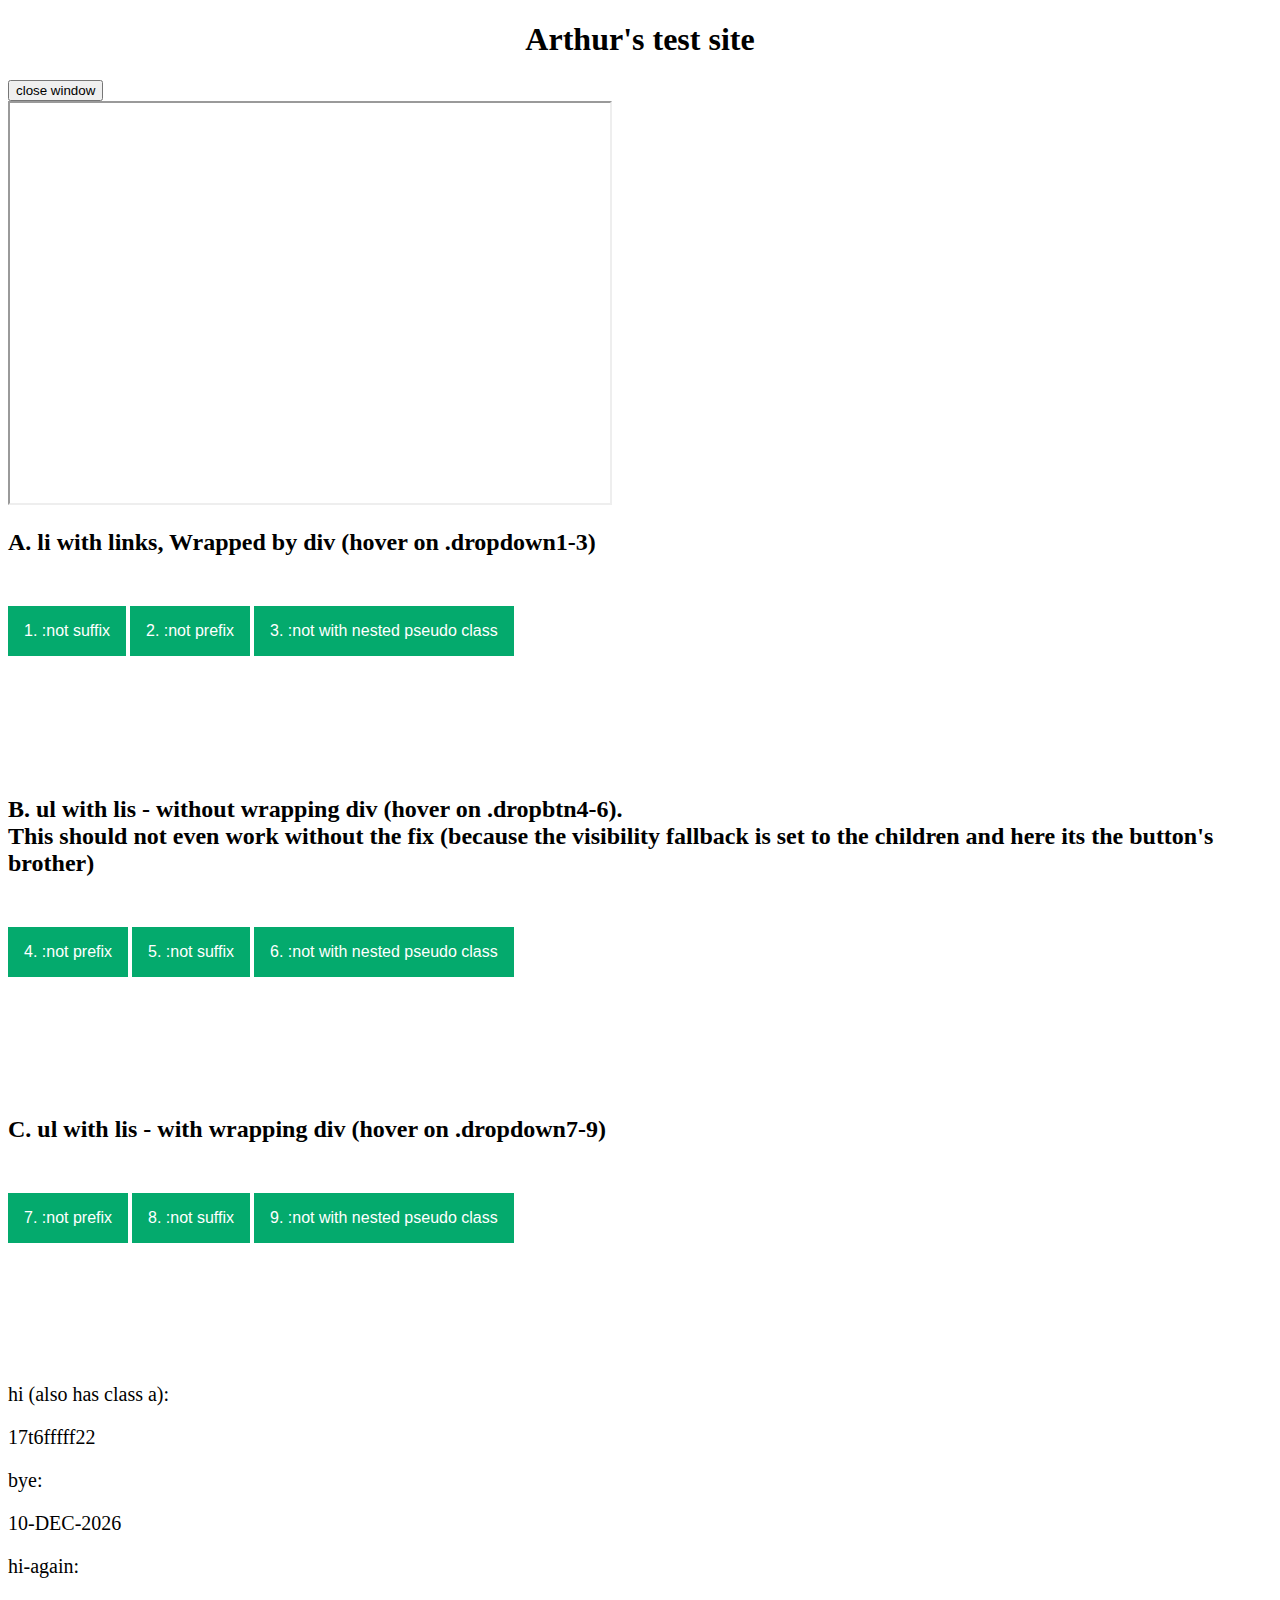
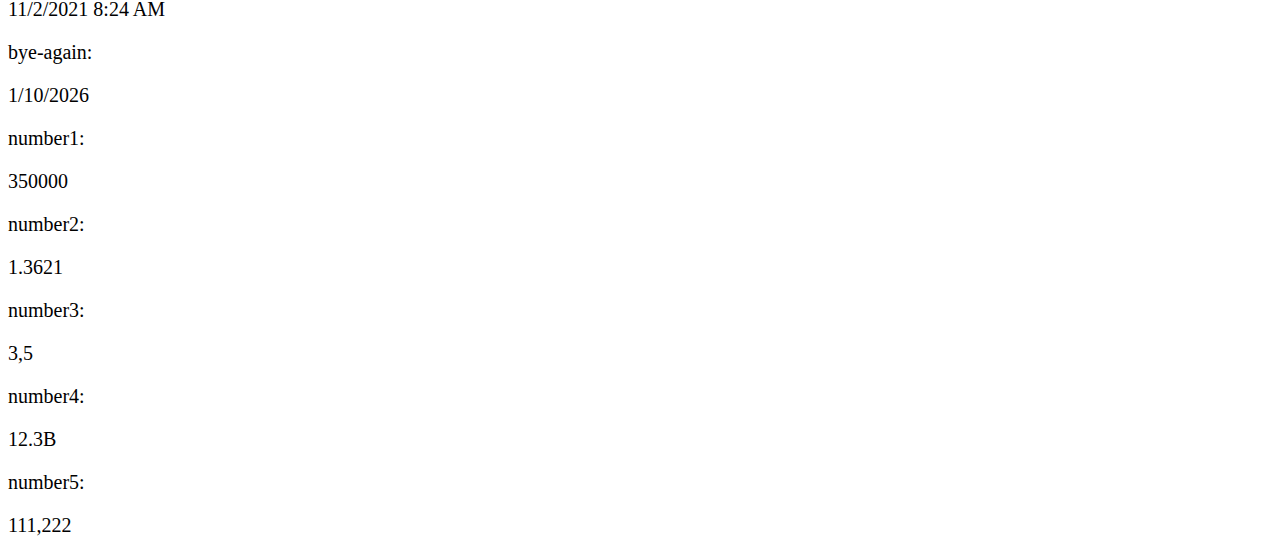
<file: index.html>
<!DOCTYPE html>
<html lang="en">
    <head>
        <meta charset="UTF-8">
        <meta http-equiv="X-UA-Compatible" content="IE=edge">
        <meta name="viewport" content="width=device-width, initial-scale=1.0">
<!--         <meta http-equiv="origin-trial" content="Ai8WlwDImfUp3Tw0AUqhaS/kp14kMmSnuTzBx4eUpR5JZgPfhQrj9cXZpKJbluPnqMN5+r3kHf0Tflh/t8qOPAsAAABseyJvcmlnaW4iOiJodHRwczovL2Nkbi53YWxrbWUuY29tOjQ0MyIsImZlYXR1cmUiOiJEaXNhYmxlVGhpcmRQYXJ0eVN0b3JhZ2VQYXJ0aXRpb25pbmciLCJleHBpcnkiOjE3MTQ2OTQzOTl9"> -->
<!--         <meta http-equiv="origin-trial" content="[base64]"> -->
<!--         <meta http-equiv="origin-trial" content="A29CO0HWW7SnMkiW9VU3UdTibF3X4EUDC7XSdD/OSIMM+vaXyVTgydeIeV+GP4LHnLQILJh4b+f/RtOQbhJmPQ0AAACAeyJvcmlnaW4iOiJodHRwczovL2Nkbi53YWxrbWUuY29tOjQ0MyIsImZlYXR1cmUiOiJEaXNhYmxlVGhpcmRQYXJ0eVN0b3JhZ2VQYXJ0aXRpb25pbmciLCJleHBpcnkiOjE3MjU0MDc5OTksImlzVGhpcmRQYXJ0eSI6dHJ1ZX0="> -->
        <link rel="stylesheet" href="styles.css">
        <script>

            var sap = {
                ushell: {
                    Container: {
                        getUser: () => ({
                            getId: () => "FromWindowVar"
                        })
                    }
                }
            }
            var userId = "ArthurAAA";
            var userrr = "ArthurCCC";
            var aaa = 'KingArthur';
            var bbb = "777";
            var ccc = "888";
            var balon = "halon";
            var wm_userAvatar = "yoyoyoyoyoyoooooo";
        </script>
        <!-- US -->
        <!-- production -->
        <!-- <script type="text/javascript">(function() {var walkme = document.createElement('script'); walkme.type = 'text/javascript'; walkme.async = true; walkme.src = 'https://cdn.walkme.com/users/10586589c9ed4ec0a67e0d6e06cb0687/walkme_10586589c9ed4ec0a67e0d6e06cb0687_https.js'; var s = document.getElementsByTagName('script')[0]; s.parentNode.insertBefore(walkme, s); window._walkmeConfig = {smartLoad:true}; })();</script> -->
        <!-- test -->
        <!-- <script type="text/javascript">(function() {var walkme = document.createElement('script'); walkme.type = 'text/javascript'; walkme.async = true; walkme.src = 'https://cdn.walkme.com/users/10586589c9ed4ec0a67e0d6e06cb0687/test/walkme_10586589c9ed4ec0a67e0d6e06cb0687_https.js'; var s = document.getElementsByTagName('script')[0]; s.parentNode.insertBefore(walkme, s); window._walkmeConfig = {smartLoad:true}; })();</script> -->
        <!-- success -->
        <!-- <script type="text/javascript">(function() {var walkme = document.createElement('script'); walkme.type = 'text/javascript'; walkme.async = true; walkme.src = 'https://cdn.walkme.com/users/10586589c9ed4ec0a67e0d6e06cb0687/success/walkme_10586589c9ed4ec0a67e0d6e06cb0687_https.js'; var s = document.getElementsByTagName('script')[0]; s.parentNode.insertBefore(walkme, s); window._walkmeConfig = {smartLoad:true}; })();</script> -->
        
        <!-- Salesforce -->
        <!-- <script type="text/javascript">(function() {var walkme = document.createElement('script'); walkme.type = 'text/javascript'; walkme.async = true; walkme.src = 'https://cdn.walkme.com/users/3e09d2d2397f43d280912613f4404c93/walkme_3e09d2d2397f43d280912613f4404c93_https.js'; var s = document.getElementsByTagName('script')[0]; s.parentNode.insertBefore(walkme, s); window._walkmeConfig = {smartLoad:true}; })();</script> -->
        <!-- Saleforce with timeout -->
        <!-- <script type="text/javascript">(setTimeout(
            function() {
                var walkme = document.createElement('script'); walkme.type = 'text/javascript'; walkme.async = true; walkme.src = 'https://cdn.walkme.com/users/3e09d2d2397f43d280912613f4404c93/walkme_3e09d2d2397f43d280912613f4404c93_https.js'; var s = document.getElementsByTagName('script')[0]; s.parentNode.insertBefore(walkme, s); window._walkmeConfig = {smartLoad:true}; 
                }
                ,5000));</script> -->
        <!-- <script src="./src/index2.js"></script> -->

        <!-- Best system ever!!111 -->
        <!-- production -->
        <!-- <script type="text/javascript">(function() {var walkme = document.createElement('script'); walkme.type = 'text/javascript'; walkme.async = true; walkme.src = 'https://cdn.walkme.com/users/84e532a26c6a4789b51cf8962939f4ab/walkme_84e532a26c6a4789b51cf8962939f4ab_https.js'; var s = document.getElementsByTagName('script')[0]; s.parentNode.insertBefore(walkme, s); window._walkmeConfig = {smartLoad:true}; })();</script> -->

        <!-- QA -->
        <!-- production -->
        <!-- <script type="text/javascript">(function() {var walkme = document.createElement('script'); walkme.type = 'text/javascript'; walkme.async = true; walkme.src = 'https://cdn.walkmeqa.com/users/e8fc031c288c48148dc04f8de6af204a/walkme_e8fc031c288c48148dc04f8de6af204a_https.js'; var s = document.getElementsByTagName('script')[0]; s.parentNode.insertBefore(walkme, s); window._walkmeConfig = {smartLoad:true}; })();</script> -->

        <!-- DEV2 -->
        <!-- production -->
        <!-- <script type="text/javascript">(function() {var walkme = document.createElement('script'); walkme.type = 'text/javascript'; walkme.async = true; walkme.src = 'https://cdn2.walkmedev.com/users/3e2ad2106c804e4d8cca616470e04439/walkme_3e2ad2106c804e4d8cca616470e04439_https.js'; var s = document.getElementsByTagName('script')[0]; s.parentNode.insertBefore(walkme, s); window._walkmeConfig = {smartLoad:true}; })();</script> -->

        <!-- omer -->
        <!-- <script type="text/javascript">(function() {var walkme = document.createElement('script'); walkme.type = 'text/javascript'; walkme.async = true; walkme.src = 'https://cdn2.walkmedev.com/users/7d4b0b1fd9614a02a0c507715aea8405/walkme_7d4b0b1fd9614a02a0c507715aea8405_https.js'; var s = document.getElementsByTagName('script')[0]; s.parentNode.insertBefore(walkme, s); window._walkmeConfig = {smartLoad:true}; })();</script> -->
        
        <!-- local template -->
        <!-- <script type="text/javascript">(function() {var walkme = document.createElement('script'); walkme.type = 'text/javascript'; walkme.async = true; walkme.src = 'https://localhost/mt/snippet.js'; var s = document.getElementsByTagName('script')[0]; s.parentNode.insertBefore(walkme, s); window._walkmeConfig = {smartLoad:true}; })();</script> -->
        
        <!-- Roche DiaLog -->
        <!-- <script type="text/javascript">(function() {var walkme = document.createElement('script'); walkme.type = 'text/javascript'; walkme.async = true; walkme.src = 'https://cdn.walkme.com/users/fc80fae5daaa4c1aa331e1f679d3e3b1/success/walkme_fc80fae5daaa4c1aa331e1f679d3e3b1_https.js'; var s = document.getElementsByTagName('script')[0]; s.parentNode.insertBefore(walkme, s); window._walkmeConfig = {smartLoad:true}; })();</script> -->

        <!-- Self Hosted Live server -->
        <!-- <script type="text/javascript">(function() {var walkme = document.createElement('script'); walkme.type = 'text/javascript'; walkme.async = true; walkme.src = 'http://127.0.0.1:5500/10586589c9ed4ec0a67e0d6e06cb0687/walkme_10586589c9ed4ec0a67e0d6e06cb0687_https.js'; var s = document.getElementsByTagName('script')[0]; s.parentNode.insertBefore(walkme, s); window._walkmeConfig = {smartLoad:true}; })();</script> -->

        <!-- self Hosted cdHiddenIframe -->
        <!-- <script type="text/javascript">(function() {var walkme = document.createElement('script'); walkme.type = 'text/javascript'; walkme.async = true; walkme.src = 'https://cdn.walkme.com/users/84e532a26c6a4789b51cf8962939f4ab/walkme_84e532a26c6a4789b51cf8962939f4ab_https.js'; var s = document.getElementsByTagName('script')[0]; s.parentNode.insertBefore(walkme, s); window._walkmeConfig = {smartLoad:true, cdhiUrl:'http://localhost:5500/CD/CDhiddenIframe.compress.html'}; })();</script> -->
        <!-- <script type="text/javascript">(function() {var walkme = document.createElement('script'); walkme.type = 'text/javascript'; walkme.async = true; walkme.src = 'https://cdn.walkme.com/users/10586589c9ed4ec0a67e0d6e06cb0687/walkme_10586589c9ed4ec0a67e0d6e06cb0687_https.js'; var s = document.getElementsByTagName('script')[0]; s.parentNode.insertBefore(walkme, s); window._walkmeConfig = {smartLoad:true, cdhiUrl:'http://localhost:5500/CD/CDhiddenIframe.compress.html'}; })();</script> -->

        <!-- ertdfgert
        <script async src="./src/currentScriptTest.js" isMESnippet="ccc"></script>
        <script async src="./src/currentScriptTest.js" isMESnippet="ddd"></script>
        <script async src="./src/currentScriptTest.js" isMESnippet="eee"></script>
        <script async=true src="./src/currentScriptTest.js" isMESnippet="aaa"></script>
        <script async src="./src/currentScriptTest.js" isMESnippet="bbb"></script>
        <script async src="./src/currentScriptTest.js" isMESnippet="ccc"></script>
        <script async src="./src/currentScriptTest.js" isMESnippet="ddd"></script>
        <script async src="./src/currentScriptTest.js" isMESnippet="eee"></script>
        <script async src="./src/currentScriptTest.js" isMESnippet="fff"></script>
        <script async src="./src/currentScriptTest.js" isMESnippet="ggg"></script>
        <script  src="./src/currentScriptTest.js" isMESnippet="hhh"></script> 
        -->

<!--         <iframe id="walkme-set-cd-cookie" class="walkme-to-remove" src="http://127.0.0.1:5500/CD/testFolder/setCDCookie.html" style="display: none; visibility: hidden;"></iframe> -->
<!--         <iframe id="walkme-clear-cd-cookie" class="walkme-to-remove" src="http://127.0.0.1:5500/hi/bye/deleteCDCookie.html" style="display: none; visibility: hidden;"></iframe> -->
        
        <title>Arthurs Test</title>
    </head>

    <body>
        <h1 id="myTitle" class="a b c">Arthur's test site</h1>
        <div>
            <button class="closepopup" id="closepopup" onclick="window.close()">close window</button>
        </div>
        <div>
            <!-- <button id="testButton" onclick="requestAccessForTest()">Request Storage Access Test</button> -->
        </div>
        <script>
            // document.addEventListener('click', function(event) {
            //     document.requestStorageAccessFor('https://test.arthurfurman.com').then(function() {
            //         console.log('Access granted');
            //     });
            // });
            
        </script>
        <!-- <button onclick="function(){alert('hi')}"">Change Theme</button><br><br> -->

        <!-- <iframe src="https://www.wikipedia.org/" height="400" width="600" title="Iframe Example"></iframe> -->
        <iframe src="https://test.arthurfurman.com/" height="400" width="600" title="Iframe Example"></iframe>
        <!-- <iframe src="https://www.google.com/" height="400" width="600" title="Iframe Example"></iframe> -->
        <!-- <iframe src="https://www.facebook.com/" height="400" width="600" title="Iframe Example"></iframe> -->
        <!-- <iframe src="https://www.walla.co.il/" height="400" width="600" title="Iframe Example"></iframe> -->
        <!-- <iframe src="https://www.ynet.co.il/" height="400" width="600" title="Iframe Example"></iframe> -->
        <!-- <iframe src="https://www.aishrine.com/" height="400" width="600" title="Iframe Example"></iframe> -->
        <!-- <iframe src="https://arthurfurman.github.io/test/" height="400" width="600" title="Iframe Example"></iframe> -->
        
        <h2>A. li with links, Wrapped by div (hover on .dropdown1-3)</h2>
        <div class="menu-container">

            <div class="dropdown1">
                <button class="dropbtn1">1. :not suffix</button>
                <li class="dropdown-content1">
                    <a href="#">Link 1</a>
                    <a href="#">Link 2</a>
                    <a href="#">Link 3</a>
                    <div class="error">
                        you should not see this !!!!
                    </div>
                </li>
            </div>
            
            <div class="dropdown2">
                <button class="dropbtn2">2. :not prefix</button>
                <li class="dropdown-content2">
                    <a href="#">Link 1</a>
                    <a href="#">Link 2</a>
                    <a href="#">Link 3</a>
                    <div class="error">
                        you should not see this !!!!
                    </div>
                </li>
            </div>
            
            <div class="dropdown3">
                <button class="dropbtn3">3. :not with nested pseudo class</button>
                <li class="dropdown-content3">
                    <a href="#">Link 1</a>
                    <a href="#">Link 2</a>
                    <a href="#">Link 3</a>
                    <div class="error">
                        you should not see this !!!!
                    </div>
                </li>
            </div>

        </div>
        
        
        <h2>B. ul with lis - without wrapping div (hover on .dropbtn4-6).</br>
            This should not even work without the fix (because the visibility fallback is set to the children and here its the button's brother)
        </h2>
        
        <div class="menu-container">
            
            <div class="dropdown-style">
                <button class="dropbtn4">4. :not prefix</button>
                <ul class="dropdown-content4">
                    <li>hi 1</li>
                    <li>hi 2</li>
                    <li>hi 3</li>
                    <div class="error">
                        you should not see this !!!!
                    </div>
                </ul>
            </div>

            <div class="dropdown-style">
                <button class="dropbtn5">5. :not suffix</button>
                <ul class="dropdown-content5">
                    <li>hi 1</li>
                    <li>hi 2</li>
                    <li>hi 3</li>
                    <div class="error">
                        you should not see this !!!!
                    </div>
                </ul>
            </div>

            <div class="dropdown-style">
                <button class="dropbtn6">6. :not with nested pseudo class</button>
                <ul class="dropdown-content6">
                    <li>hi 1</li>
                    <li>hi 2</li>
                    <li>hi 3</li>
                    <div class="error">
                        you should not see this !!!!
                    </div>
                </ul>
            </div>

        </div>

        <h2>C. ul with lis - with wrapping div (hover on .dropdown7-9)</h2>
        <div class="menu-container">

            <div class="dropdown7">
                <button class="dropbtn7">7. :not prefix</button>
                <ul class="dropdown-content7">
                    <li>hi 1</li>
                    <li>hi 2</li>
                    <li>hi 3</li>
                    <div class="error">
                        you should not see this !!!!
                    </div>
                </ul>
            </div>

            <div class="dropdown8">
                <button class="dropbtn8">8. :not suffix</button>
                <ul class="dropdown-content8">
                    <li>hi 1</li>
                    <li>hi 2</li>
                    <li>hi 3</li>
                    <div class="error">
                        you should not see this !!!!
                    </div>
                </ul>
            </div>

            <div class="dropdown9">
                <button class="dropbtn9">9. :not with nested pseudo class</button>
                <ul class="dropdown-content9">
                    <li>hi 1</li>
                    <li>hi 2</li>
                    <li>hi 3</li>
                    <div class="error">
                        you should not see this !!!!
                    </div>
                </ul>
            </div>

        </div>

        <!-- <input type="checkbox" name="newsletter" value="Daily"> -->
        <p class="a">hi (also has class a):</p>
            <p id="hi">17t6fffff22</p>
            <p>bye:</p>
            <p id="bye">10-DEC-2026</p>
            <p>hi-again:</p>
            <p id="hi-again">11/2/2021 8:24 AM</p>
            <p>bye-again:</p>
        <p id="bye-again">1/10/2026</p>
        <p>number1:</p>
        <p id="number1">350000</p>
        <p>number2:</p>
        <p id="number2">1.3621</p>
        <p>number3:</p>
        <p id="number3">3,5</p>
        <p>number4:</p>
        <p id="number4">12.3B</p>
        <p>number5:</p>
        <p id="number5">111,222</p>
    </body>
        
</html>
</file>
<file: styles.css>
/* @media (prefers-color-scheme: light) {
    body {
        background-color: yellow;
        color: black;
    }
}

@media (prefers-color-scheme: dark) {
    body {
        background-color: lightgray;
        color: black;
    }
} */

/* :root {
    --main-bg-color: pink;
} */
/* body {
    background-color: rgb(195, 191, 195);
} */

h1 {
    text-align: center;
}

h1.a.b.c:hover {
    text-align: right;
}

h1:hover {
    background-color: yellow;
}

h2 {
    padding-bottom: 30px;
}

p {
    font-family: verdana;
    font-size: 20px;
}

p:hover {
    background-color: green;
}

p:not(.a):hover {
    background-color: red; 
    visibility: visible;
    
}

.menu-container {
    padding-bottom: 120px;
}

.error {
    color: red;
    background-color: orange;
    padding: 12px 16px;
    text-decoration: none;
    display: none;
}

.dropdown-style {
    position: relative;
    display: inline-block;
}

/* DROP DOWN 1 */

/* The container <div> - needed to position the dropdown content */
.dropdown1 {
    position: relative;
    display: inline-block;
}

/* Dropdown Button */
.dropbtn1 {
    background-color: #04AA6D;
    color: white;
    padding: 16px;
    font-size: 16px;
    border: none;
}

/* Dropdown Content (Hidden by Default) */
.dropdown-content1 {
    display: none;
    position: absolute;
    background-color: #f1f1f1;
    min-width: 160px;
    box-shadow: 0px 8px 16px 0px rgba(0,0,0,0.2);
    z-index: 1;
}

/* Links inside the dropdown */
.dropdown-content1 a {
    color: black;
    padding: 12px 16px;
    text-decoration: none;
    display: block;
}

/* Change color of dropdown links on hover */
.dropdown-content1 a:hover {background-color: #ddd;}

/* Show the dropdown menu on hover */
.dropdown1:hover .dropdown-content1 {display: block;}

/* Change the background color of the dropdown button when the dropdown content is shown */
.dropdown1:hover:not(p) .dropbtn1:not(p) {background-color: #3e8e41;}



/* DROP DOWN 2 */

/* The container <div> - needed to position the dropdown content */
.dropdown2 {
    position: relative;
    display: inline-block;
}

/* Dropdown Button */
:not(.dropbtn1).dropbtn2 {
    background-color: #04AA6D;
    color: white;
    padding: 16px;
    font-size: 16px;
    border: none;
}

/* Dropdown Content (Hidden by Default) */
.dropdown-content2 {
    display: none;
    position: absolute;
    background-color: #f1f1f1;
    min-width: 160px;
    box-shadow: 0px 8px 16px 0px rgba(0,0,0,0.2);
    z-index: 1;
}

/* Links inside the dropdown */
.dropdown-content2 a {
    color: black;
    padding: 12px 16px;
    text-decoration: none;
    display: block;
}

/* Change color of dropdown links on hover */
.dropdown-content2 a:hover {background-color: #ddd;}

/* Show the dropdown menu on hover */
.dropdown2:hover .dropdown-content2 {display: block;}

/* Change the background color of the dropdown button when the dropdown content is shown */
:not(.dropdown1).dropdown2:hover :not(.dropbtn1).dropbtn2 {background-color: #3e8e41;}


/* DROP DOWN 3 */

/* The container <div> - needed to position the dropdown content */
.dropdown3 {
    position: relative;
    display: inline-block;
}

/* Dropdown Button */
.dropbtn3 {
    background-color: #04AA6D;
    color: white;
    padding: 16px;
    font-size: 16px;
    border: none;
}

/* Dropdown Content (Hidden by Default) */
.dropdown-content3 {
    display: none;
    position: absolute;
    background-color: #f1f1f1;
    min-width: 160px;
    box-shadow: 0px 8px 16px 0px rgba(0,0,0,0.2);
    z-index: 1;
}

/* Links inside the dropdown */
.dropdown-content3 a {
    color: black;
    padding: 12px 16px;
    text-decoration: none;
    display: block;
}

/* Change color of dropdown links on hover */
.dropdown-content3 a:hover {background-color: #ddd;}

/* Show the dropdown menu on hover */
.dropdown3:hover .dropdown-content3 {display: block;}

/* Change the background color of the dropdown button when the dropdown content is shown */
.dropdown3:hover .dropbtn3:not(:last-child) {background-color: #3e8e41;}

/* DROP DOWN 4 */

/* Dropdown Button */
.dropbtn4 {
    background-color: #04AA6D;
    color: white;
    padding: 16px;
    font-size: 16px;
    border: none;
}

.dropdown-content4 {
    display: none;
    position: absolute;
    background-color: #f1f1f1;
    min-width: 160px;
    box-shadow: 0px 8px 16px 0px rgba(0,0,0,0.2);
    z-index: 1;
    margin: 0;
}

/* Show the dropdown menu on hover */
:not(p).dropbtn4:hover~:not(p).dropdown-content4 {display: block;}

/* Change the background color of the dropdown button when the dropdown content is shown */
.dropbtn4:hover {background-color: #3e8e41;}

/* DROP DOWN 5 */

/* Dropdown Button */
.dropbtn5 {
    background-color: #04AA6D;
    color: white;
    padding: 16px;
    font-size: 16px;
    border: none;
}

.dropdown-content5 {
    display: none;
    position: absolute;
    background-color: #f1f1f1;
    min-width: 160px;
    box-shadow: 0px 8px 16px 0px rgba(0,0,0,0.2);
    z-index: 1;
    margin: 0;
}

/* Show the dropdown menu on hover */
.dropbtn5:hover:not(p)~.dropdown-content5:not(p) {display: block;}

/* Change the background color of the dropdown button when the dropdown content is shown */
.dropbtn5:hover {background-color: #3e8e41;}

/* DROP DOWN 6 */

/* Dropdown Button */
.dropbtn6 {
    background-color: #04AA6D;
    color: white;
    padding: 16px;
    font-size: 16px;
    border: none;
}

.dropdown-content6 {
    display: none;
    position: absolute;
    background-color: #f1f1f1;
    min-width: 160px;
    box-shadow: 0px 8px 16px 0px rgba(0,0,0,0.2);
    z-index: 1;
    margin: 0;
}

/* Show the dropdown menu on hover */
:not(:last-child).dropbtn6:hover:not(:last-child)~:not(:first-child).dropdown-content6:not(:first-child) {display: block;}

/* Change the background color of the dropdown button when the dropdown content is shown */
.dropbtn6:hover {background-color: #3e8e41;}

/* DROP DOWN 7 */

/* The container <div> - needed to position the dropdown content */
.dropdown7 {
    position: relative;
    display: inline-block;
}

/* Dropdown Button */
.dropbtn7 {
    background-color: #04AA6D;
    color: white;
    padding: 16px;
    font-size: 16px;
    border: none;
}

/* Dropdown Content (Hidden by Default) */
.dropdown-content7 {
    display: none;
    position: absolute;
    background-color: #f1f1f1;
    min-width: 160px;
    box-shadow: 0px 8px 16px 0px rgba(0,0,0,0.2);
    z-index: 1;
}

/* Links inside the dropdown */
.dropdown-content7 li {
    color: black;
    padding: 12px 16px;
    text-decoration: none;
    display: block;
}

/* Change color of dropdown links on hover */
.dropdown-content7 li:hover {background-color: #ddd;}

/* Show the dropdown menu on hover */
.dropdown7:hover .dropdown-content7 {display: block;}

/* Change the background color of the dropdown button when the dropdown content is shown */
.dropdown7:hover:not(p) .dropbtn7:not(p) {background-color: #3e8e41;}



/* DROP DOWN 2 */

/* The container <div> - needed to position the dropdown content */
.dropdown8 {
    position: relative;
    display: inline-block;
}

/* Dropdown Button */
:not(.dropbtn1).dropbtn8 {
    background-color: #04AA6D;
    color: white;
    padding: 16px;
    font-size: 16px;
    border: none;
}

/* Dropdown Content (Hidden by Default) */
.dropdown-content8 {
    display: none;
    position: absolute;
    background-color: #f1f1f1;
    min-width: 160px;
    box-shadow: 0px 8px 16px 0px rgba(0,0,0,0.2);
    z-index: 1;
}

/* Links inside the dropdown */
.dropdown-content8 li {
    color: black;
    padding: 12px 16px;
    text-decoration: none;
    display: block;
}

/* Change color of dropdown links on hover */
.dropdown-content8 li:hover {background-color: #ddd;}

/* Show the dropdown menu on hover */
.dropdown8:hover .dropdown-content8 {display: block;}

/* Change the background color of the dropdown button when the dropdown content is shown */
:not(.dropdown1).dropdown8:hover :not(.dropbtn1).dropbtn8 {background-color: #3e8e41;}


/* DROP DOWN 3 */

/* The container <div> - needed to position the dropdown content */
.dropdown9 {
    position: relative;
    display: inline-block;
}

/* Dropdown Button */
.dropbtn9 {
    background-color: #04AA6D;
    color: white;
    padding: 16px;
    font-size: 16px;
    border: none;
}

/* Dropdown Content (Hidden by Default) */
.dropdown-content9 {
    display: none;
    position: absolute;
    background-color: #f1f1f1;
    min-width: 160px;
    box-shadow: 0px 8px 16px 0px rgba(0,0,0,0.2);
    z-index: 1;
}

/* Links inside the dropdown */
.dropdown-content9 li {
    color: black;
    padding: 12px 16px;
    text-decoration: none;
    display: block;
}

/* Change color of dropdown links on hover */
.dropdown-content9 li:hover {background-color: #ddd;}

/* Show the dropdown menu on hover */
.dropdown9:hover .dropdown-content9 {display: block;}

/* Change the background color of the dropdown button when the dropdown content is shown */
.dropdown9:hover .dropbtn9:not(:last-child) {background-color: #3e8e41;}
</file>
